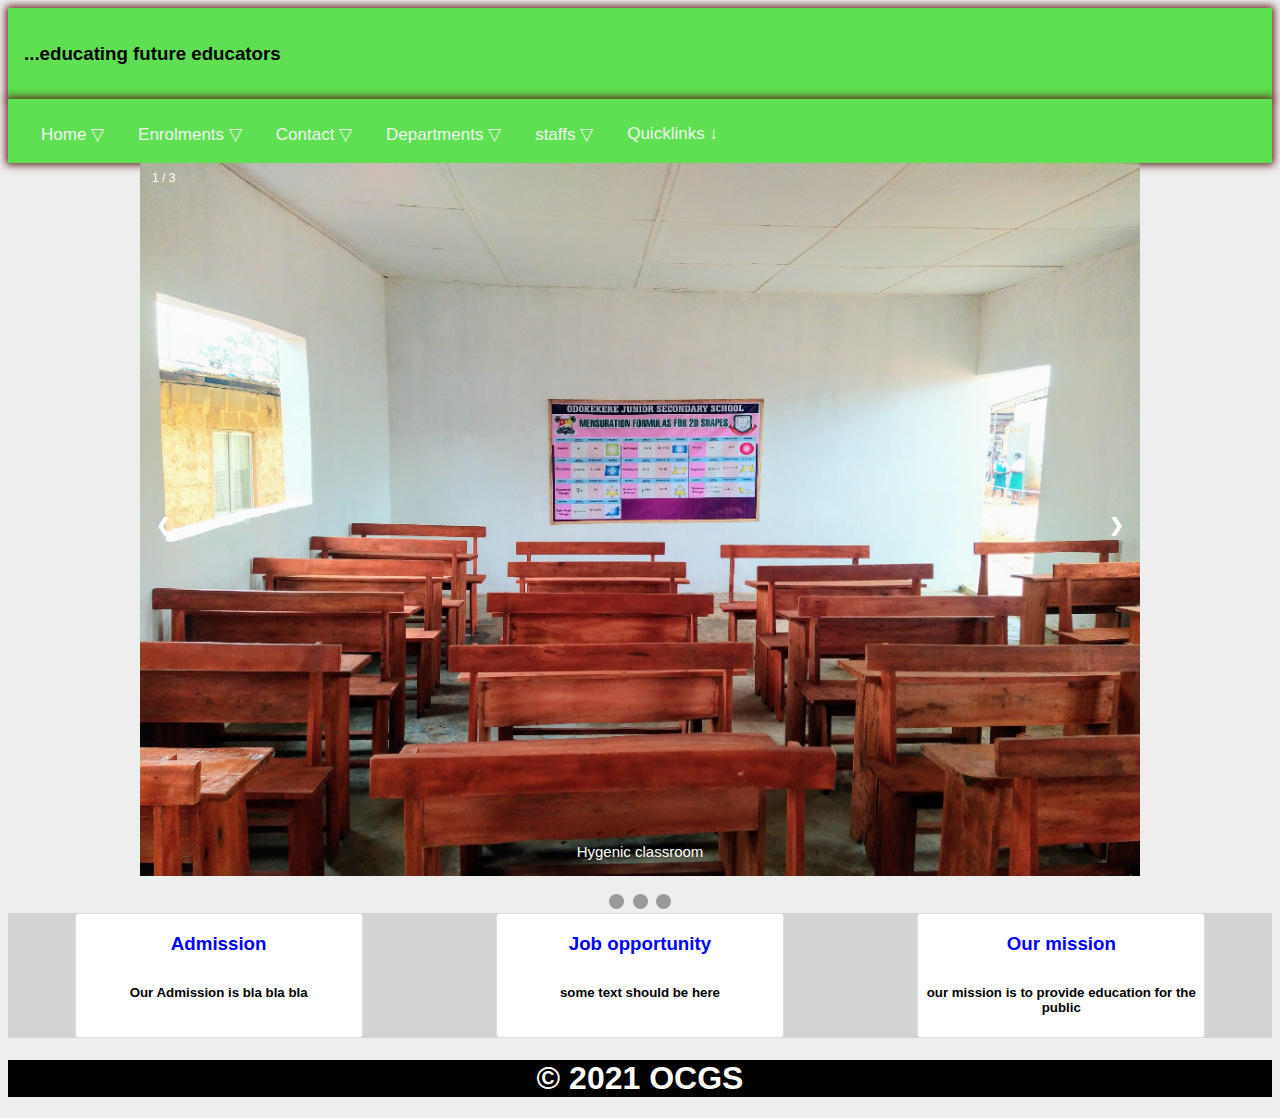
<file: index.html>
<!DOCTYPE html>
<html lang="en">
  <head>
    <!-- <script>
      function setCookie(cname, cvalue, exdays) {
  var d = new Date();
  d.setTime(d.getTime() + (exdays * 24 * 60 * 60 * 1000));
  var expires = "expires="+d.toUTCString();
  document.cookie = cname + "=" + cvalue + ";" + expires + ";path=/";
}

function getCookie(cname) {
  var name = cname + "=";
  var ca = document.cookie.split(';');
  for(var i = 0; i < ca.length; i++) {
    var c = ca[i];
    while (c.charAt(0) == ' ') {
      c = c.substring(1);
    }
    if (c.indexOf(name) == 0) {
      return c.substring(name.length, c.length);
    }
  }
  return "";
}

function checkCookie() {
  var user = getCookie("username");
  if (user != "") {
    alert("Welcome again " + user);
  } else {
    user = prompt("Please enter your name:", "");
    if (user != "" && user != null) {
      setCookie("username", user, 365);
    }
  }
}
    </script> -->
<meta property="og:type" content="website">
    <meta property="og:url" content="https://ocgs.netlify.com">
    <meta property="og:site_name" content="OCGS">
    <meta name="twitter:card" content="summary">
    <meta name="twitter:domain" content="ocgs.netlify.com">
    <meta name="twitter:title" property="og:title" itemprop="name" content="simple website for Odokekere community high school">
    <meta name="twitter:description" property="og:description" itemprop="description" content="I want to make a simple website for a school but i don't seem to get it">
    <meta name="application-name" content="OCHS">
    <meta name="robots" content="index">
    <script src="./js/index.js"></script>
    <meta name="apple-mobile-web-app-title" content="OCHS">
    <meta charset="UTF-8">
    <meta name="viewport" content="width=device-width, initial-scale=1.0 user-scalable=no">
    <title>
      Official site of Odokekere community high school| Created by Olanrewaju
    </title>
    <link rel="canonicial " href="https://Olanre.netlify.com">
    <link rel="apple-touch-icon" sizes="114x114" href="./assets/favicon.ico">
    <link rel="apple-touch-icon" sizes="72x72" href="./assets/favicon.ico">
    <link rel="manifest" href="manifest.json">
    <link rel="shortcut icon" href="./assets/favicon.png" type="image/png">
    <link rel="stylesheet" href="./css/style.css">
    <meta http-equiv="X-UA-Compatible" content="IE=7">
    <meta name="description" content="website of Odokekere community high school(OCHS)">
    <meta http-equiv="X-UA-Compatible" content="ie=edge">
    <meta name="keywords" content="Odokekere, OCHS, school, ikorodu, college">
    <meta name="author" content="OLAJIDE OLANREWAJU">
    <meta name="theme-color" content="#000">
    <title>
      Official website of Odokekere community high school| Created by Olajide Olanrewaju
    </title>
    <script>
      
      document.cookie = "username=new user; expires=sat, 18 Dec 2021 12:00:00 UTC; path=/";
    </script>
        
    
  </head>
  <body>
    <nav>
     
     <header class="topnav">
<h3>...educating future educators</h3>
      </header>
    <header class="topnav" id="myTopnav" style="padding-bottom: 10px;">
      <drop>
        <li class="dropdown">
          <a href="javascript:void(0)" class="dropbtn">Home &#9661;</a>
          <div class="dropdown-content">
            <a href="#">bla</a>
            <br>
            <a href="#">bla</a>
            <br>
            <a href="#">bla</a>
          </div>
        </li>
        
        <li class="dropdown">
          <a href="javascript:void(0)" class="dropbtn">Enrolments &#9661;</a>
          <div class="dropdown-content">
            <a href="#">Jss 1</a>
            <br>
            <a href="#">Jss 2</a>
            <br>
            <a href="#">Jss 3</a>
          </div>
        </li>
        <li class="dropdown"></li>
        <li class="dropdown">
          <a href="javascript:void(0)" class="dropbtn">Contact &#9661;</a>
          <div class="dropdown-content">
            <a href="#">Twitter </a>
            <br>
            <a href="#">Facebook </a>
            <br>
            <a href="#">Linked in </a>
          </div>
        </li>
        <li class="dropdown">
          <a href="javascript:void(0)" class="dropbtn">Departments &#9661;</a>
          <div class="dropdown-content">
            <a href="#">Agricultural </a>
            <br>
            <a href="#">Computer studies </a>
            <br>
            <a href="#">Science </a>
          </div>
        </li>
        <li class="dropdown">
          <a href="javascript:void(0)" class="dropbtn">staffs &#9661;</a>
          <div class="dropdown-content">
            <a href="#">Link 1</a>
            <br>
            <a href="#">Link 2</a>
            <br>
            <a href="#">Link 3</a>
          </div>
        </li>
        <li class="dropdown">
          <a href="javascript:void(0)" class="dropbtn">Quicklinks &#8595;</a>
          <div class="dropdown-content">
            <a href="#">Link 1</a>
            <br>
            <a href="#">Link 2</a>
            <br>
            <a href="#">Link 3</a>
          </div>
        </li>
      </drop>
      <li class="icon">
        <a
          href="javascript:void(0);"
          style="font-size: 15px;"
          onclick="myFunction()"
          >☰ Menu</a
        >
      </li>
      <!-- <li>
      <input type="text" placeholder="&#128269; Search OCHS" style="background-color: green; border: none; border-radius: 3px;">
      </li> -->
    </header>
    </nav>
<script>
 function getIP(json) {
   if (json.country && json.city) {
    var div = document.getElementById('ipLookup');
    div.innerHTML=''+json.countryCode+'|  '+json.city+', '+json.country+'';
   }
  }
</script>
<script src="https://extreme-ip-lookup.com/json/?callback=getIP" async defer></script>

<!-- slideshow
 -->
    <div class="slideshow-container">
      <div class="mySlides fade">
        <div class="numbertext">1 / 3</div>
        <img src="/assets/classroom a.png" style="width:100%">
        <div class="text">Hygenic classroom</div>
      </div>
      <div class="mySlides fade">
        <div class="numbertext">2 / 3</div>
        <img src="/assets/school compound.jpg" style="width:100%">
        <div class="text">School compound of OCHS</div>
      </div>
      <div class="mySlides fade">
        <div class="numbertext">3 / 3</div>
        <img src="/assets/cultural dance.png" style="width:100%">
        <div class="text">Cultural day at OCHS</div>
      </div>
      <a class="prev" onclick="plusSlides(-1)">&#10094;</a>
      <a class="next" onclick="plusSlides(1)">&#10095;</a>
    </div>
    <br>
    <div style="text-align:center">
      <span class="dot" onclick="currentSlide(1)"></span>
      <span class="dot" onclick="currentSlide(2)"></span>
      <span class="dot" onclick="currentSlide(3)"></span>
    </div>
    <script>
    // slideshow
      var slideIndex = 0;
      showSlides();
      function showSlides() {
        var i;
        var slides = document.getElementsByClassName("mySlides");
        for(i = 0; i < slides.length; i++) {
          slides[i].style.display = "none";
        }
        slideIndex++;
        if(slideIndex > slides.length) {
          slideIndex = 1
        }
        slides[slideIndex - 1].style.display = "block";
        setTimeout(showSlides, 4500); // Change image every 4 and half seconds
      }
      //slideshow end

      
      </script>
      <div style="background-color: lightgrey; display: flex;">
        <div class="mycard" style="margin-left: auto; margin-right: auto; margin-left: auto;">
          <h3 class="mycard-title">Admission</h3>
          <h5 class="mycard-text">Our Admission is bla bla bla</h5>
        </div>

        <div class="mycard">
          <h3 class="mycard-title">Job opportunity</h3>
          <h5 class="mycard-text">some text should be here</h5>
        </div>
        <div class="mycard">
          <h3 class="mycard-title">Our mission</h3>
          <h5 class="mycard-text">our mission is to provide education for the public</h5>
        </div>
        </div>




        
    <footer style="background-color: black;">
  <center>
     <div id="ipLookup"></div>
     <h1 style="color: white;">
     &copy; 2021 OCGS
     </h1>
    </center>
</footer>
</body>
  </html>
</file>
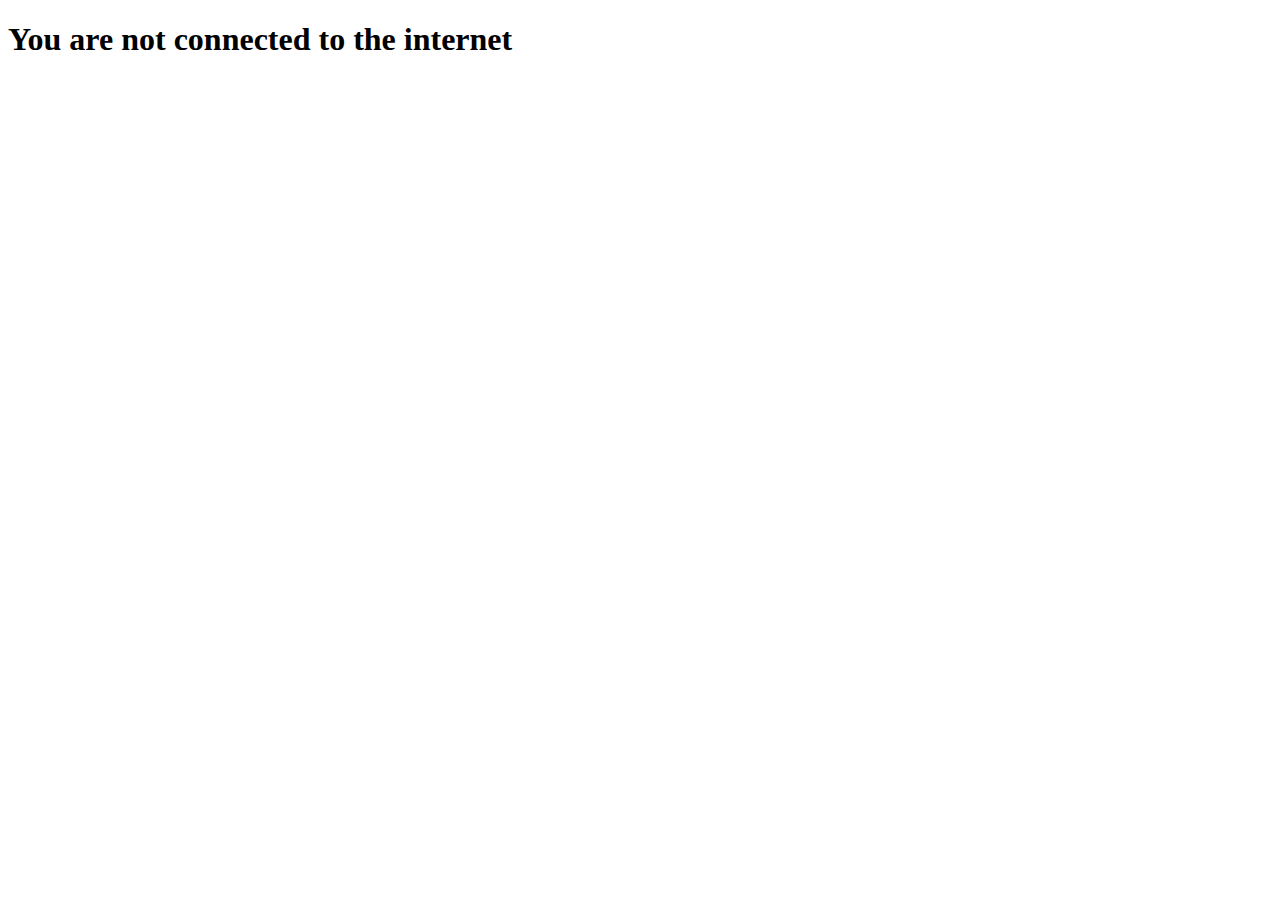
<file: offline.html>
<!DOCTYPE html>
<html lang="en">
<head>
    <meta charset="UTF-8">
    <meta name="viewport" content="width=device-width, initial-scale=1.0">
    <title>You are not connected to the internet</title>
</head>
<body>
    <h1>You are not connected to the internet</h1>
</body>
</html>
</file>
<file: css/style.css>
body::-webkit-scrollbar {
  width: 10px;
}

/*
    body::-webkit-scrollbar-track {
        box-shadow: inset 0 0 6 px rgba(219, 71, 71, 0.884);
    }
    body::-webkit-scrollbar-thumb {
        background-color: rgb(188, 209, 179); outline: 1px solid rgb(34, 35, 36);
    } */
body::-webkit-scrollbar-track {
  box-shadow: inset 0 0 6px #666;
}
body::-webkit-scrollbar-button {
  box-shadow: inset 0 0 2px blue;
  border-bottom-right-radius: 10px;
  border-bottom-left-radius: 20px;
  background-color: azure;
}
body::-webkit-scrollbar-thumb {
  border: darkgrey 2px solid;
  border-radius: 6px;
  background-color: silver;
  /* outline: 5px  solid gray; */
}
/* body::-webkit-scrollbar-track-piece {
      background-color: lightcyan;
    } */

drop {
  list-style-type: none;
  margin: 0;
  padding: 0;
  overflow: hidden;
  background-color: #333;
}

li {
  float: left;
}

li a,
.dropbtn {
  display: inline-block;
  color: white;
  text-align: center;
  padding: 14px 16px;
  text-decoration: none;
}

li a:hover,
.dropdown:hover .dropbtn {
  border-radius: 5px;
}

li.dropdown {
  display: inline-block;
}

.dropdown-content {
  display: none;
  position: absolute;
  width: auto;
  border-radius: 7px;
  background-color: #78d089;
  box-shadow: 0px 8px 16px 0px rgba(0, 0, 0, 0.2);
  z-index: 1;
}

.dropdown-content a {
  color: black;
  padding: 12px 16px;
  text-decoration: underline;
  display: block;
  text-align: left;
}

.dropdown-content a:hover {
  background-color: #f1f1f1;
}

.dropdown:hover .dropdown-content {
  display: block;
}
body {
  background-color: #eee;
  font-family: Arial;
}
/* .topright {
             position: absolute;
             right: 0;
            top: 0;
          } */
/* header */
header.topnav {
  box-shadow: 0px 0px 8px 2px #611d1d;
  margin: 0;
  padding: 1em;
  overflow: hidden;
  background-color: #5ee052;
}

header.topnav li a {
  display: inline-block;
  color: #f2f2f2;
  text-align: center;
  padding: 0.5em 1em;
  text-decoration: none;
  font-size: 17px;
}

header.topnav li a:hover {
  background-color: #ddd;
  color: black;
}

header.topnav li.icon {
  display: none;
}

@media screen and (max-width: 500px) {
  header.topnav li:not(:first-child) {
    display: none;
  }
  header.topnav li.icon {
    /* float: right; */
    display: inline-block;
  }
}

@media screen and (max-width: 400px) {
  header.topnav.responsive {
    position: relative;
  }
  header.topnav.responsive li.icon {
    position: absolute;
    right: 0;
    top: 0;
  }
  header.topnav.responsive li {
    float: none;
    display: inline;
  }
  header.topnav.responsive li a {
    display: block;
    text-align: left;
  }
}
/* header ends */
@media screen and (max-width: 320px) {
  #typer {
    font-size: 35px;
  }
}
@media screen and (max-width: 500px) {
  #typer {
    font-size: 45px;
  }
}
@media screen and (max-width: 160px) {
  #typer {
    font-size: 25px;
  }
}
/* @keyframes color {
            0% {
                color: green;
                cursor: col-resize;
            }
            10% {
                color: gold;
                cursor: copy;
            }
            20% {
                color: fuchsia;
                cursor: grab;
            }
            30% {
                color: dodgerblue;
                cursor: help;
            }
            40% {
                color: firebrick;
                cursor: no-drop;
            }
            50% {
                color: darkkhaki;

            }
            60% {
                color: violet;
            }
            70% {
                color: sienna;
            }
        } */
#typer {
  font-family: cursive;
  text-align: center;
  font-size: 80px;
}

spinner {
  position: fixed;
  width: 100vw;
  height: 100vh;
  background: #fff url("/assets/spinner.gif") no-repeat center center;
  z-index: 99999;
}

/* :root {
    color-adjust: light dark;
    --special-text-color: #000
}

@media (prefers-color-scheme: dark) {
    :root {
        --special-text-color: #FFF;
    }
}

body, html {
    height: 100%;
    color-adjust: light dark;
}
      } */

/* slideshow begins */
* {
  box-sizing: border-box;
}

.mySlides {
  display: none;
}
img {
  vertical-align: middle;
}
.slideshow-container {
  max-width: 1000px;
  position: relative;
  margin: auto;
}
/* Next & previous buttons */
.prev,
.next {
  cursor: pointer;
  position: absolute;
  top: 50%;
  width: auto;
  padding: 16px;
  margin-top: -22px;
  color: white;
  font-weight: bold;
  font-size: 18px;
  transition: 0.6s ease;
  border-radius: 0 3px 3px 0;
  user-select: none;
}
/* Position the "next button" to the right */
.next {
  right: 0;
  border-radius: 3px 0 0 3px;
}
/* On hover, add a black background color with a little bit see-through */
.prev:hover,
.next:hover {
  background-color: rgba(0, 0, 0, 0.8);
}
/* Caption text */
.text {
  color: #ffffff;
  font-size: 15px;
  padding: 8px 12px;
  position: absolute;
  bottom: 8px;
  width: 100%;
  text-align: center;
}
/* Number text (1/3 etc) */
.numbertext {
  color: #ffffff;
  font-size: 12px;
  padding: 8px 12px;
  position: absolute;
  top: 0;
}
/* The dots/bullets/indicators */
.dot {
  cursor: pointer;
  height: 15px;
  width: 15px;
  margin: 0 2px;
  background-color: #999999;
  border-radius: 50%;
  display: inline-block;
  transition: background-color 0.6s ease;
}
.active,
.dot:hover {
  background-color: #111111;
}
/* Fading animation */
.fade {
  -webkit-animation-name: fade;
  -webkit-animation-duration: 1.5s;
  animation-name: fade;
  animation-duration: 1.5s;
}
@-webkit-keyframes fade {
  from {
    opacity: 0.4;
  }
  to {
    opacity: 1;
  }
}
@keyframes fade {
  from {
    opacity: 0.4;
  }
  to {
    opacity: 1;
  }
}
/* On smaller screens, decrease text size */
@media only screen and (max-width: 300px) {
  .prev,
  .next,
  .text {
    font-size: 11px;
  }
}
/* slideshow end */
/* .admission {
  position: relative;
  display: flex;
  flex-direction: column;
  min-width: 0;
  word-wrap: break-word;
  background-color: #fff;
  background-clip: border-box;
  border: 1px solid rgba(0, 0, 0, 0.125);
  border-radius: 0.25rem;
  width: 18rem;
}
.admission-body {
  flex: 1 1 auto;
  padding: 1rem 1rem;
}
.admission-title {
  margin-bottom: 0.5rem;
  text-align: center;
} */
@media only screen and (max-width: 400px) {
  .body{
    display: none;
  }
}
.mycard {
  position: relative;
  display: flex;
  flex-direction: column;
  min-width: 0;
  word-wrap: break-word;
  background-color: #fff;
  background-clip: border-box;
  border: 1px solid rgba(0, 0, 0, 0.125);
  border-radius: 0.25rem;
  width: 18rem;
  margin-right: auto;
  margin-left: auto;
}
/* .mycard-body {
  flex: 1 1 auto;
  padding: 1rem 1rem;
} */
.mycard-title {
  margin-bottom: 0.5rem;
  color: blue;
  text-align: center;
}
.mycard-text {
  text-align: center;
}
.mycard:hover {
  -webkit-animation-name: card-hover;
  animation-name: card-hover;
  -webkit-animation-duration: 3s;
  animation-duration: 5s;
}
@-webkit-keyframes card-hover {
1% {background-color: #f2f2f2; width: 17.5rem;}
10% {background-color: #eee; width: 17rem;}
20% {background-color: #ddd; width: 16.5rem;}
30% {background-color: #999999;}
}
@keyframes card-hover {
1% {background-color: #f2f2f2; width: 17.5rem;}
10% {background-color: #eee; width: 17rem;}
20% {background-color: #ddd; width: 16.5rem;}
30% {background-color: #999999; width: 16rem;}
40% {background-color: #ddd; width: 17rem;}

}
</file>
